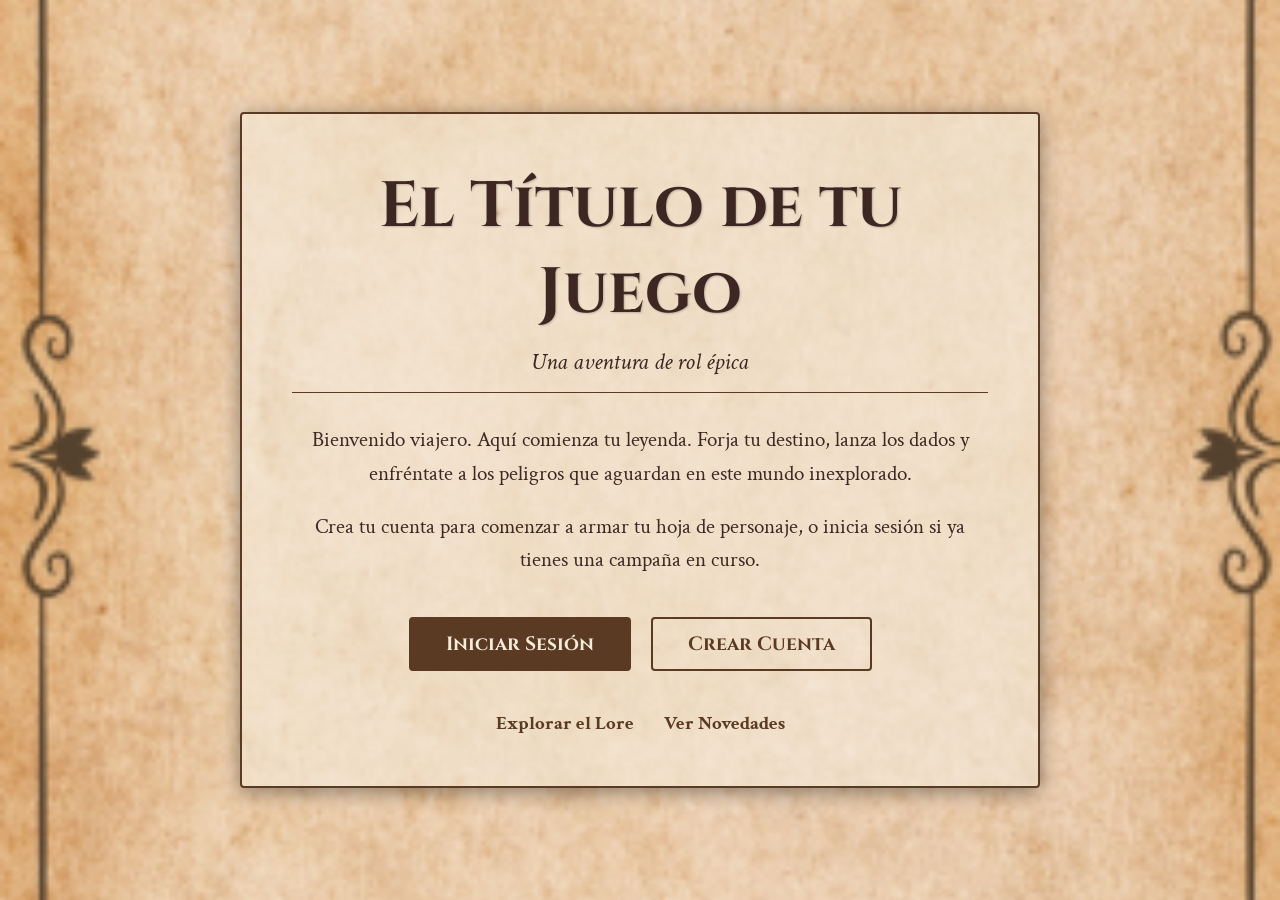
<file: proyecto_rol_inicio/index.html>
<!DOCTYPE html>
<html lang="es">

<head>
    <meta charset="UTF-8">
    <meta name="viewport" content="width=device-width, initial-scale=1.0">
    <title>Mi Juego de Rol</title>
    <!-- Aquí vinculamos nuestro archivo de estilos CSS -->
    <link rel="stylesheet" href="style.css">
    <!-- Importando fuentes de Google Fonts (Tipografía de libro antiguo) -->
    <link
        href="https://fonts.googleapis.com/css2?family=Cinzel:wght@700&family=Crimson+Text:ital,wght@0,400;0,600;1,400&display=swap"
        rel="stylesheet">
</head>

<body>
    <div class="contenedor-principal">
        <header>
            <h1>El Título de tu Juego</h1>
            <p class="subtitulo">Una aventura de rol épica</p>
        </header>

        <main>
            <section class="descripcion">
                <p>Bienvenido viajero. Aquí comienza tu leyenda. Forja tu destino, lanza los dados y enfréntate a los
                    peligros que aguardan en este mundo inexplorado.</p>
                <p>Crea tu cuenta para comenzar a armar tu hoja de personaje, o inicia sesión si ya tienes una campaña
                    en curso.</p>
            </section>

            <div class="botones-accion">
                <a href="login/login.html" class="btn btn-signin">Iniciar Sesión</a>
                <a href="login/registro.html" class="btn btn-signup">Crear Cuenta</a>
            </div>
        </main>

        <footer>
            <nav>
                <ul>
                    <li><a href="lore.html">Explorar el Lore</a></li>
                    <li><a href="novedades.html">Ver Novedades</a></li>
                </ul>
            </nav>
        </footer>
    </div>
</body>

</html>
</file>
<file: proyecto_rol_inicio/style.css>
/*RESET BÁSICO */
/* Esto asegura que todos los navegadores partan de la misma base, quitando márgenes automáticos */
* {
    margin: 0;
    padding: 0;
    box-sizing: border-box;
}

/*DEFINICIÓN DE COLORES Y FUENTES (Variables CSS) */

:root {
    --color-pergamino-base: #d8c3a5;
    --color-pergamino-transparente: rgba(245, 235, 218, 0.6);
    --color-tinta-oscura: #3e2723;
    --color-madera-borde: #5a3a22;
    --color-texto-claro: #f5ebda;


    --fuente-titulos: 'Cinzel', serif;
    --fuente-textos: 'Crimson Text', serif;
}

/*EL CUERPO DEL DOCUMENTO (EL FONDO) */
body {

    background-image: url('fondo.png');
    background-size: cover;
    /* Cubre toda la pantalla */
    background-position: center;
    background-attachment: fixed;
    background-attachment: fixed;
    background-color: var(--color-pergamino-base);

    /* Tipografía general para los textos largos */
    font-family: var(--fuente-textos);
    color: var(--color-tinta-oscura);

    /* Flexbox para centrar todo el contenido en el medio de la pantalla */
    display: flex;
    justify-content: center;
    align-items: center;
    min-height: 100vh;
}

/* EL CONTENEDOR PRINCIPAL (El "papel" interior) */
.contenedor-principal {
    max-width: 800px;
    text-align: center;
    padding: 50px;
    background-color: var(--color-pergamino-transparente);
    border: 2px solid var(--color-madera-borde);
    border-radius: 4px;
    box-shadow: 0 4px 20px rgba(0, 0, 0, 0.4);
}

/* TIPOGRAFÍA Y TEXTOS */
h1 {
    font-family: var(--fuente-titulos);
    font-size: 4rem;
    margin-bottom: 10px;
    color: var(--color-tinta-oscura);
    text-shadow: 1px 1px 2px rgba(0, 0, 0, 0.2);
}

.subtitulo {
    font-size: 1.5rem;
    font-style: italic;
    margin-bottom: 30px;
    border-bottom: 1px solid var(--color-madera-borde);
    /* Línea separadora */
    padding-bottom: 15px;
}

.descripcion p {
    font-size: 1.3rem;
    line-height: 1.6;
    margin-bottom: 20px;
}

/* BOTONES */
.botones-accion {
    display: flex;
    gap: 20px;
    justify-content: center;
    margin-top: 40px;
    margin-bottom: 40px;
}

.btn {
    text-decoration: none;
    padding: 12px 35px;
    font-family: var(--fuente-titulos);
    font-weight: bold;
    font-size: 1.2rem;
    border-radius: 4px;
    transition: all 0.3s ease;
    border: 2px solid var(--color-madera-borde);
    cursor: pointer;
}

.btn-signin {
    background-color: var(--color-madera-borde);
    color: var(--color-texto-claro);
}

.btn-signin:hover {
    background-color: var(--color-tinta-oscura);
    color: var(--color-texto-claro);
}

.btn-signup {
    background-color: transparent;
    color: var(--color-madera-borde);
}

.btn-signup:hover {
    background-color: var(--color-madera-borde);
    color: var(--color-texto-claro);
}

/* NAVEGACIÓN (Footer / Lore) */
nav ul {
    list-style: none;
    display: flex;
    gap: 30px;
    justify-content: center;
}

nav a {
    text-decoration: none;
    color: var(--color-madera-borde);
    font-weight: bold;
    font-size: 1.2rem;
    border-bottom: 1px solid transparent;
    /* Preparación para la animación */
    transition: border-bottom 0.3s ease;
}

nav a:hover {
    border-bottom: 1px solid var(--color-madera-borde);
}
</file>
